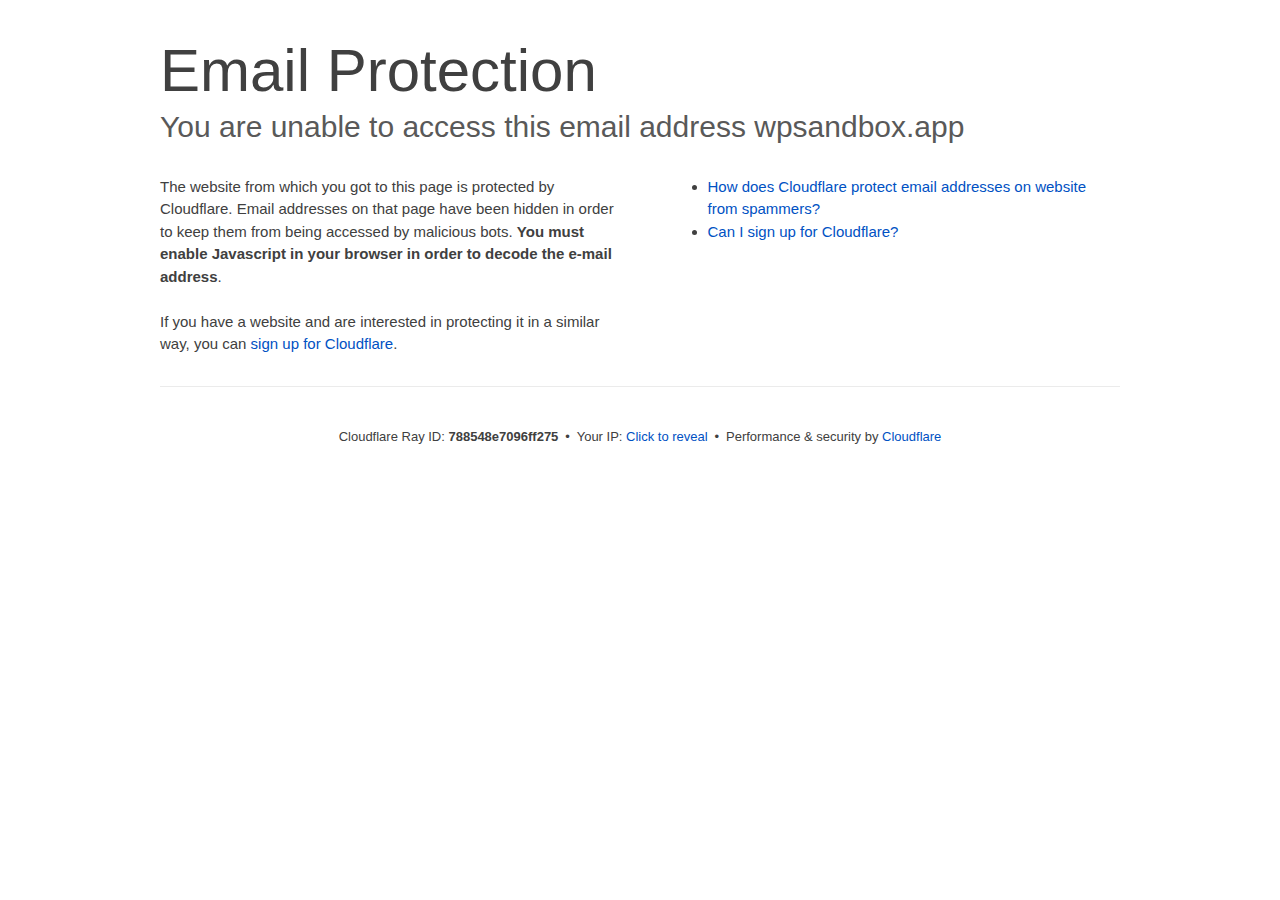
<file: cdn-cgi/l/email-protection/index.html>
<!DOCTYPE html>
<!--[if lt IE 7]> <html class="no-js ie6 oldie" lang="en-US"> <![endif]--><!--[if IE 7]>    <html class="no-js ie7 oldie" lang="en-US"> <![endif]--><!--[if IE 8]>    <html class="no-js ie8 oldie" lang="en-US"> <![endif]--><!--[if gt IE 8]><!--><html class="no-js" lang="en-US"> <!--<![endif]-->
<head>
<title>Email Protection | Cloudflare</title>
<meta charset="UTF-8">
<meta http-equiv="Content-Type" content="text/html; charset=UTF-8">
<meta http-equiv="X-UA-Compatible" content="IE=Edge">
<meta name="robots" content="noindex, nofollow">
<meta name="viewport" content="width=device-width,initial-scale=1">
<link rel="stylesheet" id="cf_styles-css" href="/cdn-cgi/styles/cf.errors.css">
<!--[if lt IE 9]><link rel="stylesheet" id='cf_styles-ie-css' href="/cdn-cgi/styles/cf.errors.ie.css" /><![endif]-->
<style>body{margin:0;padding:0}</style>


<!--[if gte IE 10]><!-->
<script>if (!navigator.cookieEnabled) {
    window.addEventListener('DOMContentLoaded', function () {
      var cookieEl = document.getElementById('cookie-alert');
      cookieEl.style.display = 'block';
    })
  }</script>
<!--<![endif]-->


</head>
<body>
  <div id="cf-wrapper">
    <div class="cf-alert cf-alert-error cf-cookie-error" id="cookie-alert" data-translate="enable_cookies">Please enable cookies.</div>
    <div id="cf-error-details" class="cf-error-details-wrapper">
      <div class="cf-wrapper cf-header cf-error-overview">
        <h1 data-translate="block_headline">Email Protection</h1>
        <h2 class="cf-subheadline"><span data-translate="unable_to_access">You are unable to access this email address</span> wpsandbox.app</h2>
      </div><!-- /.header -->

      <div class="cf-section cf-wrapper">
        <div class="cf-columns two">
          <div class="cf-column">
            <p>The website from which you got to this page is protected by Cloudflare. Email addresses on that page have been hidden in order to keep them from being accessed by malicious bots. <strong>You must enable Javascript in your browser in order to decode the e-mail address</strong>.</p>
            <p>If you have a website and are interested in protecting it in a similar way, you can <a rel="noopener noreferrer" href="https://www.cloudflare.com/sign-up?utm_source=email_protection">sign up for Cloudflare</a>.</p>
          </div>

          <div class="cf-column">
            <div class="grid_4">
              <div class="rail">
                  <div class="panel">
                      <ul class="nobullets">
                        <li><a rel="noopener noreferrer" class="modal-link-faq" href="https://support.cloudflare.com/hc/en-us/articles/200170016-What-is-Email-Address-Obfuscation-">How does Cloudflare protect email addresses on website from spammers?</a></li>
                        <li><a rel="noopener noreferrer" class="modal-link-faq" href="https://support.cloudflare.com/hc/en-us/categories/200275218-Getting-Started">Can I sign up for Cloudflare?</a></li>
                    </ul>
                </div>
              </div>
            </div>
          </div>
        </div>
      </div><!-- /.section -->

      <div class="cf-error-footer cf-wrapper w-240 lg:w-full py-10 sm:py-4 sm:px-8 mx-auto text-center sm:text-left border-solid border-0 border-t border-gray-300">
  <p class="text-13">
    <span class="cf-footer-item sm:block sm:mb-1">Cloudflare Ray ID: <strong class="font-semibold">788548e7096ff275</strong></span>
    <span class="cf-footer-separator sm:hidden">&bull;</span>
    <span id="cf-footer-item-ip" class="cf-footer-item hidden sm:block sm:mb-1">
      Your IP:
      <button type="button" id="cf-footer-ip-reveal" class="cf-footer-ip-reveal-btn">Click to reveal</button>
      <span class="hidden" id="cf-footer-ip">104.207.228.96</span>
      <span class="cf-footer-separator sm:hidden">&bull;</span>
    </span>
    <span class="cf-footer-item sm:block sm:mb-1"><span>Performance &amp; security by</span> <a rel="noopener noreferrer" href="https://www.cloudflare.com/5xx-error-landing" id="brand_link" target="_blank">Cloudflare</a></span>
    
  </p>
  <script>(function(){function d(){var b=a.getElementById("cf-footer-item-ip"),c=a.getElementById("cf-footer-ip-reveal");b&&"classList"in b&&(b.classList.remove("hidden"),c.addEventListener("click",function(){c.classList.add("hidden");a.getElementById("cf-footer-ip").classList.remove("hidden")}))}var a=document;document.addEventListener&&a.addEventListener("DOMContentLoaded",d)})();</script>
</div><!-- /.error-footer -->


    </div><!-- /#cf-error-details -->
  </div><!-- /#cf-wrapper -->

  <script>window._cf_translation = {};</script>

</body>
</html>
</file>
<file: cdn-cgi/styles/cf.errors.css>
#cf-wrapper a,#cf-wrapper abbr,#cf-wrapper article,#cf-wrapper aside,#cf-wrapper b,#cf-wrapper big,#cf-wrapper blockquote,#cf-wrapper body,#cf-wrapper canvas,#cf-wrapper caption,#cf-wrapper center,#cf-wrapper cite,#cf-wrapper code,#cf-wrapper dd,#cf-wrapper del,#cf-wrapper details,#cf-wrapper dfn,#cf-wrapper div,#cf-wrapper dl,#cf-wrapper dt,#cf-wrapper em,#cf-wrapper embed,#cf-wrapper fieldset,#cf-wrapper figcaption,#cf-wrapper figure,#cf-wrapper footer,#cf-wrapper form,#cf-wrapper h1,#cf-wrapper h2,#cf-wrapper h3,#cf-wrapper h4,#cf-wrapper h5,#cf-wrapper h6,#cf-wrapper header,#cf-wrapper hgroup,#cf-wrapper html,#cf-wrapper i,#cf-wrapper iframe,#cf-wrapper img,#cf-wrapper label,#cf-wrapper legend,#cf-wrapper li,#cf-wrapper mark,#cf-wrapper menu,#cf-wrapper nav,#cf-wrapper object,#cf-wrapper ol,#cf-wrapper output,#cf-wrapper p,#cf-wrapper pre,#cf-wrapper s,#cf-wrapper samp,#cf-wrapper section,#cf-wrapper small,#cf-wrapper span,#cf-wrapper strike,#cf-wrapper strong,#cf-wrapper sub,#cf-wrapper summary,#cf-wrapper sup,#cf-wrapper table,#cf-wrapper tbody,#cf-wrapper td,#cf-wrapper tfoot,#cf-wrapper th,#cf-wrapper thead,#cf-wrapper tr,#cf-wrapper tt,#cf-wrapper u,#cf-wrapper ul{margin:0;padding:0;border:0;font:inherit;font-size:100%;text-decoration:none;vertical-align:baseline}#cf-wrapper a img{border:none}#cf-wrapper article,#cf-wrapper aside,#cf-wrapper details,#cf-wrapper figcaption,#cf-wrapper figure,#cf-wrapper footer,#cf-wrapper header,#cf-wrapper hgroup,#cf-wrapper menu,#cf-wrapper nav,#cf-wrapper section,#cf-wrapper summary{display:block}#cf-wrapper .cf-columns:after,#cf-wrapper .cf-columns:before,#cf-wrapper .cf-section:after,#cf-wrapper .cf-section:before,#cf-wrapper .cf-wrapper:after,#cf-wrapper .cf-wrapper:before,#cf-wrapper .clearfix:after,#cf-wrapper .clearfix:before,#cf-wrapper section:after,#cf-wrapper section:before{content:" ";display:table}#cf-wrapper .cf-columns:after,#cf-wrapper .cf-section:after,#cf-wrapper .cf-wrapper:after,#cf-wrapper .clearfix:after,#cf-wrapper section:after{clear:both}#cf-wrapper{display:block;margin:0;padding:0;position:relative;text-align:left;width:100%;z-index:999999999;color:#404040!important;font-family:-apple-system,BlinkMacSystemFont,Segoe UI,Roboto,Oxygen,Ubuntu,Helvetica Neue,Arial,sans-serif!important;font-size:15px!important;line-height:1.5!important;text-decoration:none!important;letter-spacing:normal;-webkit-tap-highlight-color:rgba(246,139,31,.3);-webkit-font-smoothing:antialiased}#cf-wrapper .cf-section,#cf-wrapper section{background:0 0;display:block;margin-bottom:2em;margin-top:2em}#cf-wrapper .cf-wrapper{margin-left:auto;margin-right:auto;width:90%}#cf-wrapper .cf-columns{display:block;list-style:none;padding:0;width:100%}#cf-wrapper .cf-columns img,#cf-wrapper .cf-columns input,#cf-wrapper .cf-columns object,#cf-wrapper .cf-columns select,#cf-wrapper .cf-columns textarea{max-width:100%}#cf-wrapper .cf-columns>.cf-column{float:left;padding-bottom:45px;width:100%;box-sizing:border-box}@media screen and (min-width:49.2em){#cf-wrapper .cf-columns.cols-2>.cf-column:nth-child(n+3),#cf-wrapper .cf-columns.cols-3>.cf-column:nth-child(n+4),#cf-wrapper .cf-columns.cols-4>.cf-column:nth-child(n+3),#cf-wrapper .cf-columns.four>.cf-column:nth-child(n+3),#cf-wrapper .cf-columns.three>.cf-column:nth-child(n+4),#cf-wrapper .cf-columns.two>.cf-column:nth-child(n+3){padding-top:67.5px}#cf-wrapper .cf-columns>.cf-column{padding-bottom:0}#cf-wrapper .cf-columns.cols-2>.cf-column,#cf-wrapper .cf-columns.cols-4>.cf-column,#cf-wrapper .cf-columns.four>.cf-column,#cf-wrapper .cf-columns.two>.cf-column{padding-left:0;padding-right:22.5px;width:50%}#cf-wrapper .cf-columns.cols-2>.cf-column:nth-child(2n),#cf-wrapper .cf-columns.cols-4>.cf-column:nth-child(2n),#cf-wrapper .cf-columns.four>.cf-column:nth-child(2n),#cf-wrapper .cf-columns.two>.cf-column:nth-child(2n){padding-left:22.5px;padding-right:0}#cf-wrapper .cf-columns.cols-2>.cf-column:nth-child(odd),#cf-wrapper .cf-columns.cols-4>.cf-column:nth-child(odd),#cf-wrapper .cf-columns.four>.cf-column:nth-child(odd),#cf-wrapper .cf-columns.two>.cf-column:nth-child(odd){clear:left}#cf-wrapper .cf-columns.cols-3>.cf-column,#cf-wrapper .cf-columns.three>.cf-column{padding-left:30px;width:33.3333333333333%}#cf-wrapper .cf-columns.cols-3>.cf-column:first-child,#cf-wrapper .cf-columns.cols-3>.cf-column:nth-child(3n+1),#cf-wrapper .cf-columns.three>.cf-column:first-child,#cf-wrapper .cf-columns.three>.cf-column:nth-child(3n+1){clear:left;padding-left:0;padding-right:30px}#cf-wrapper .cf-columns.cols-3>.cf-column:nth-child(3n+2),#cf-wrapper .cf-columns.three>.cf-column:nth-child(3n+2){padding-left:15px;padding-right:15px}#cf-wrapper .cf-columns.cols-3>.cf-column:nth-child(-n+3),#cf-wrapper .cf-columns.three>.cf-column:nth-child(-n+3){padding-top:0}}@media screen and (min-width:66em){#cf-wrapper .cf-columns>.cf-column{padding-bottom:0}#cf-wrapper .cf-columns.cols-4>.cf-column,#cf-wrapper .cf-columns.four>.cf-column{padding-left:33.75px;width:25%}#cf-wrapper .cf-columns.cols-4>.cf-column:nth-child(odd),#cf-wrapper .cf-columns.four>.cf-column:nth-child(odd){clear:none}#cf-wrapper .cf-columns.cols-4>.cf-column:first-child,#cf-wrapper .cf-columns.cols-4>.cf-column:nth-child(4n+1),#cf-wrapper .cf-columns.four>.cf-column:first-child,#cf-wrapper .cf-columns.four>.cf-column:nth-child(4n+1){clear:left;padding-left:0;padding-right:33.75px}#cf-wrapper .cf-columns.cols-4>.cf-column:nth-child(4n+2),#cf-wrapper .cf-columns.four>.cf-column:nth-child(4n+2){padding-left:11.25px;padding-right:22.5px}#cf-wrapper .cf-columns.cols-4>.cf-column:nth-child(4n+3),#cf-wrapper .cf-columns.four>.cf-column:nth-child(4n+3){padding-left:22.5px;padding-right:11.25px}#cf-wrapper .cf-columns.cols-4>.cf-column:nth-child(n+5),#cf-wrapper .cf-columns.four>.cf-column:nth-child(n+5){padding-top:67.5px}#cf-wrapper .cf-columns.cols-4>.cf-column:nth-child(-n+4),#cf-wrapper .cf-columns.four>.cf-column:nth-child(-n+4){padding-top:0}}#cf-wrapper a{background:0 0;border:0;color:#0051c3;outline:0;text-decoration:none;-webkit-transition:all .15s ease;transition:all .15s ease}#cf-wrapper a:hover{background:0 0;border:0;color:#f68b1f}#cf-wrapper a:focus{background:0 0;border:0;color:#62a1d8;outline:0}#cf-wrapper a:active{background:0 0;border:0;color:#c16508;outline:0}#cf-wrapper h1,#cf-wrapper h2,#cf-wrapper h3,#cf-wrapper h4,#cf-wrapper h5,#cf-wrapper h6,#cf-wrapper p{color:#404040;margin:0;padding:0}#cf-wrapper h1,#cf-wrapper h2,#cf-wrapper h3{font-weight:400}#cf-wrapper h4,#cf-wrapper h5,#cf-wrapper h6,#cf-wrapper strong{font-weight:600}#cf-wrapper h1{font-size:36px;line-height:1.2}#cf-wrapper h2{font-size:30px;line-height:1.3}#cf-wrapper h3{font-size:25px;line-height:1.3}#cf-wrapper h4{font-size:20px;line-height:1.3}#cf-wrapper h5{font-size:15px}#cf-wrapper h6{font-size:13px}#cf-wrapper ol,#cf-wrapper ul{list-style:none;margin-left:3em}#cf-wrapper ul{list-style-type:disc}#cf-wrapper ol{list-style-type:decimal}#cf-wrapper em{font-style:italic}#cf-wrapper .cf-subheadline{color:#595959;font-weight:300}#cf-wrapper .cf-text-error{color:#bd2426}#cf-wrapper .cf-text-success{color:#9bca3e}#cf-wrapper ol+h2,#cf-wrapper ol+h3,#cf-wrapper ol+h4,#cf-wrapper ol+h5,#cf-wrapper ol+h6,#cf-wrapper ol+p,#cf-wrapper p+dl,#cf-wrapper p+ol,#cf-wrapper p+p,#cf-wrapper p+table,#cf-wrapper p+ul,#cf-wrapper ul+h2,#cf-wrapper ul+h3,#cf-wrapper ul+h4,#cf-wrapper ul+h5,#cf-wrapper ul+h6,#cf-wrapper ul+p{margin-top:1.5em}#cf-wrapper h1+p,#cf-wrapper p+h1,#cf-wrapper p+h2,#cf-wrapper p+h3,#cf-wrapper p+h4,#cf-wrapper p+h5,#cf-wrapper p+h6{margin-top:1.25em}#cf-wrapper h1+h2,#cf-wrapper h1+h3,#cf-wrapper h2+h3,#cf-wrapper h3+h4,#cf-wrapper h4+h5{margin-top:.25em}#cf-wrapper h2+p{margin-top:1em}#cf-wrapper h1+h4,#cf-wrapper h1+h5,#cf-wrapper h1+h6,#cf-wrapper h2+h4,#cf-wrapper h2+h5,#cf-wrapper h2+h6,#cf-wrapper h3+h5,#cf-wrapper h3+h6,#cf-wrapper h3+p,#cf-wrapper h4+p,#cf-wrapper h5+ol,#cf-wrapper h5+p,#cf-wrapper h5+ul{margin-top:.5em}#cf-wrapper .cf-btn{background-color:transparent;border:1px solid #999;color:#404040;font-size:14px;font-weight:400;line-height:1.2;margin:0;padding:.6em 1.33333em .53333em;-webkit-user-select:none;-moz-user-select:none;-ms-user-select:none;user-select:none;display:-moz-inline-stack;display:inline-block;vertical-align:middle;zoom:1;border-radius:2px;box-sizing:border-box;-webkit-transition:all .2s ease;transition:all .2s ease}#cf-wrapper .cf-btn:hover{background-color:#bfbfbf;border:1px solid #737373;color:#fff}#cf-wrapper .cf-btn:focus{color:inherit;outline:0;box-shadow:inset 0 0 4px rgba(0,0,0,.3)}#cf-wrapper .cf-btn.active,#cf-wrapper .cf-btn:active{background-color:#bfbfbf;border:1px solid #404040;color:#272727}#cf-wrapper .cf-btn::-moz-focus-inner{padding:0;border:0}#cf-wrapper .cf-btn .cf-caret{border-top-color:currentColor;margin-left:.25em;margin-top:.18333em}#cf-wrapper .cf-btn-primary{background-color:#2f7bbf;border:1px solid transparent;color:#fff}#cf-wrapper .cf-btn-primary:hover{background-color:#62a1d8;border:1px solid #2f7bbf;color:#fff}#cf-wrapper .cf-btn-primary.active,#cf-wrapper .cf-btn-primary:active,#cf-wrapper .cf-btn-primary:focus{background-color:#62a1d8;border:1px solid #163959;color:#fff}#cf-wrapper .cf-btn-danger,#cf-wrapper .cf-btn-error,#cf-wrapper .cf-btn-important{background-color:#bd2426;border-color:transparent;color:#fff}#cf-wrapper .cf-btn-danger:hover,#cf-wrapper .cf-btn-error:hover,#cf-wrapper .cf-btn-important:hover{background-color:#de5052;border-color:#bd2426;color:#fff}#cf-wrapper .cf-btn-danger.active,#cf-wrapper .cf-btn-danger:active,#cf-wrapper .cf-btn-danger:focus,#cf-wrapper .cf-btn-error.active,#cf-wrapper .cf-btn-error:active,#cf-wrapper .cf-btn-error:focus,#cf-wrapper .cf-btn-important.active,#cf-wrapper .cf-btn-important:active,#cf-wrapper .cf-btn-important:focus{background-color:#de5052;border-color:#521010;color:#fff}#cf-wrapper .cf-btn-accept,#cf-wrapper .cf-btn-success{background-color:#9bca3e;border:1px solid transparent;color:#fff}#cf-wrapper .cf-btn-accept:hover,#cf-wrapper .cf-btn-success:hover{background-color:#bada7a;border:1px solid #9bca3e;color:#fff}#cf-wrapper .active.cf-btn-accept,#cf-wrapper .cf-btn-accept:active,#cf-wrapper .cf-btn-accept:focus,#cf-wrapper .cf-btn-success.active,#cf-wrapper .cf-btn-success:active,#cf-wrapper .cf-btn-success:focus{background-color:#bada7a;border:1px solid #516b1d;color:#fff}#cf-wrapper .cf-btn-accept{color:transparent;font-size:0;height:36.38px;overflow:hidden;position:relative;text-indent:0;width:36.38px;white-space:nowrap}#cf-wrapper input,#cf-wrapper select,#cf-wrapper textarea{background:#fff!important;border:1px solid #999!important;color:#404040!important;font-size:.86667em!important;line-height:1.24!important;margin:0 0 1em!important;max-width:100%!important;outline:0!important;padding:.45em .75em!important;vertical-align:middle!important;display:-moz-inline-stack;display:inline-block;zoom:1;box-sizing:border-box;-webkit-transition:all .2s ease;transition:all .2s ease;border-radius:2px}#cf-wrapper input:hover,#cf-wrapper select:hover,#cf-wrapper textarea:hover{border-color:gray}#cf-wrapper input:focus,#cf-wrapper select:focus,#cf-wrapper textarea:focus{border-color:#2f7bbf;outline:0;box-shadow:0 0 8px rgba(47,123,191,.5)}#cf-wrapper fieldset{width:100%}#cf-wrapper label{display:block;font-size:13px;margin-bottom:.38333em}#cf-wrapper .cf-form-stacked .select2-container,#cf-wrapper .cf-form-stacked input,#cf-wrapper .cf-form-stacked select,#cf-wrapper .cf-form-stacked textarea{display:block;width:100%}#cf-wrapper .cf-form-stacked input[type=button],#cf-wrapper .cf-form-stacked input[type=checkbox],#cf-wrapper .cf-form-stacked input[type=submit]{display:-moz-inline-stack;display:inline-block;vertical-align:middle;zoom:1;width:auto}#cf-wrapper .cf-form-actions{text-align:right}#cf-wrapper .cf-alert{background-color:#f9b169;border:1px solid #904b06;color:#404040;font-size:13px;padding:7.5px 15px;position:relative;vertical-align:middle;border-radius:2px}#cf-wrapper .cf-alert:empty{display:none}#cf-wrapper .cf-alert .cf-close{border:1px solid transparent;color:inherit;font-size:18.75px;line-height:1;padding:0;position:relative;right:-18.75px;top:0}#cf-wrapper .cf-alert .cf-close:hover{background-color:transparent;border-color:currentColor;color:inherit}#cf-wrapper .cf-alert-danger,#cf-wrapper .cf-alert-error{background-color:#de5052;border-color:#521010;color:#fff}#cf-wrapper .cf-alert-success{background-color:#bada7a;border-color:#516b1d;color:#516b1d}#cf-wrapper .cf-alert-warning{background-color:#f9b169;border-color:#904b06;color:#404040}#cf-wrapper .cf-alert-info{background-color:#62a1d8;border-color:#163959;color:#163959}#cf-wrapper .cf-alert-nonessential{background-color:#ebebeb;border-color:#999;color:#404040}#cf-wrapper .cf-icon-exclamation-sign{background:url(/cdn-cgi/images/icon-exclamation.png?1376755637) 50% no-repeat;height:54px;width:54px;display:-moz-inline-stack;display:inline-block;vertical-align:middle;zoom:1}#cf-wrapper h1 .cf-icon-exclamation-sign{margin-top:-10px}#cf-wrapper #cf-error-banner{background-color:#fff;border-bottom:3px solid #f68b1f;padding:15px 15px 20px;position:relative;z-index:999999999;box-shadow:0 2px 8px rgba(0,0,0,.2)}#cf-wrapper #cf-error-banner h4,#cf-wrapper #cf-error-banner p{display:-moz-inline-stack;display:inline-block;vertical-align:bottom;zoom:1}#cf-wrapper #cf-error-banner h4{color:#2f7bbf;font-weight:400;font-size:20px;line-height:1;vertical-align:baseline}#cf-wrapper #cf-error-banner .cf-error-actions{margin-bottom:10px;text-align:center;width:100%}#cf-wrapper #cf-error-banner .cf-error-actions a{display:-moz-inline-stack;display:inline-block;vertical-align:middle;zoom:1}#cf-wrapper #cf-error-banner .cf-error-actions a+a{margin-left:10px}#cf-wrapper #cf-error-banner .cf-error-actions .cf-btn-accept,#cf-wrapper #cf-error-banner .cf-error-actions .cf-btn-success{color:#fff}#cf-wrapper #cf-error-banner .error-header-desc{text-align:left}#cf-wrapper #cf-error-banner .cf-close{color:#999;cursor:pointer;display:inline-block;font-size:34.5px;float:none;font-weight:700;height:22.5px;line-height:.6;overflow:hidden;position:absolute;right:20px;top:25px;text-indent:200%;width:22.5px}#cf-wrapper #cf-error-banner .cf-close:hover{color:gray}#cf-wrapper #cf-error-banner .cf-close:before{content:"\00D7";left:0;height:100%;position:absolute;text-align:center;text-indent:0;top:0;width:100%}#cf-inline-error-wrapper{box-shadow:0 2px 10px rgba(0,0,0,.5)}#cf-wrapper #cf-error-details{background:#fff}#cf-wrapper #cf-error-details .cf-error-overview{padding:25px 0 0}#cf-wrapper #cf-error-details .cf-error-overview h1,#cf-wrapper #cf-error-details .cf-error-overview h2{font-weight:300}#cf-wrapper #cf-error-details .cf-error-overview h2{margin-top:0}#cf-wrapper #cf-error-details .cf-highlight{background:#ebebeb;overflow-x:hidden;padding:30px 0;background-image:-webkit-gradient(linear,left top, left bottom,from(#dedede),color-stop(3%, #ebebeb),color-stop(97%, #ebebeb),to(#dedede));background-image:linear-gradient(top,#dedede,#ebebeb 3%,#ebebeb 97%,#dedede)}#cf-wrapper #cf-error-details .cf-highlight h3{color:#999;font-weight:300}#cf-wrapper #cf-error-details .cf-highlight .cf-column:last-child{padding-bottom:0}#cf-wrapper #cf-error-details .cf-highlight .cf-highlight-inverse{background-color:#fff;padding:15px;border-radius:2px}#cf-wrapper #cf-error-details .cf-status-display h3{margin-top:.5em}#cf-wrapper #cf-error-details .cf-status-label{color:#9bca3e;font-size:1.46667em}#cf-wrapper #cf-error-details .cf-status-label,#cf-wrapper #cf-error-details .cf-status-name{display:inline}#cf-wrapper #cf-error-details .cf-status-item{display:block;position:relative;text-align:left}#cf-wrapper #cf-error-details .cf-status-item,#cf-wrapper #cf-error-details .cf-status-item.cf-column{padding-bottom:1.5em}#cf-wrapper #cf-error-details .cf-status-item.cf-error-source{display:block;text-align:center}#cf-wrapper #cf-error-details .cf-status-item.cf-error-source:after{bottom:-60px;content:"";display:none;border-bottom:18px solid #fff;border-left:20px solid transparent;border-right:20px solid transparent;height:0;left:50%;margin-left:-9px;position:absolute;right:50%;width:0}#cf-wrapper #cf-error-details .cf-status-item+.cf-status-item{border-top:1px solid #dedede;padding-top:1.5em}#cf-wrapper #cf-error-details .cf-status-item+.cf-status-item:before{background:url(/cdn-cgi/images/cf-icon-horizontal-arrow.png) no-repeat;content:"";display:block;left:0;position:absolute;top:25.67px}#cf-wrapper #cf-error-details .cf-error-source .cf-icon-error-container{height:85px;margin-bottom:2.5em}#cf-wrapper #cf-error-details .cf-error-source .cf-status-label{color:#bd2426}#cf-wrapper #cf-error-details .cf-error-source .cf-icon{display:block}#cf-wrapper #cf-error-details .cf-error-source .cf-icon-status{bottom:-10px;left:50%;top:auto;right:auto}#cf-wrapper #cf-error-details .cf-error-source .cf-status-label,#cf-wrapper #cf-error-details .cf-error-source .cf-status-name{display:block}#cf-wrapper #cf-error-details .cf-icon-error-container{height:auto;position:relative}#cf-wrapper #cf-error-details .cf-icon-status{display:block;margin-left:-24px;position:absolute;top:0;right:0}#cf-wrapper #cf-error-details .cf-icon{display:none;margin:0 auto}#cf-wrapper #cf-error-details .cf-status-desc{display:block;height:22.5px;overflow:hidden;text-overflow:ellipsis;width:100%;white-space:nowrap}#cf-wrapper #cf-error-details .cf-status-desc:empty{display:none}#cf-wrapper #cf-error-details .cf-error-footer{padding:1.33333em 0;border-top:1px solid #ebebeb;text-align:center}#cf-wrapper #cf-error-details .cf-error-footer p{font-size:13px}#cf-wrapper #cf-error-details .cf-error-footer select{margin:0!important}#cf-wrapper #cf-error-details .cf-footer-item{display:block;margin-bottom:5px;text-align:left}#cf-wrapper #cf-error-details .cf-footer-separator{display:none}#cf-wrapper #cf-error-details .cf-captcha-info{margin-bottom:10px;position:relative;text-align:center}#cf-wrapper #cf-error-details .cf-captcha-image{height:57px;width:300px}#cf-wrapper #cf-error-details .cf-captcha-actions{margin-top:15px}#cf-wrapper #cf-error-details .cf-captcha-actions a{font-size:0;height:36.38px;overflow:hidden;padding-left:1.2em;padding-right:1.2em;position:relative;text-indent:-9999px;width:36.38px;white-space:nowrap}#cf-wrapper #cf-error-details .cf-captcha-actions a.cf-icon-refresh span{background-position:0 -787px}#cf-wrapper #cf-error-details .cf-captcha-actions a.cf-icon-announce span{background-position:0 -767px}#cf-wrapper #cf-error-details .cf-captcha-actions a.cf-icon-question span{background-position:0 -827px}#cf-wrapper #cf-error-details .cf-screenshot-container{background:url(/cdn-cgi/images/browser-bar.png?1376755637) no-repeat #fff;max-height:400px;max-width:100%;overflow:hidden;padding-top:53px;width:960px;border-radius:5px 5px 0 0}#cf-wrapper #cf-error-details .cf-screenshot-container .cf-no-screenshot{background:url(/cdn-cgi/images/cf-no-screenshot-warn.png) no-repeat;display:block;height:158px;left:25%;margin-top:-79px;overflow:hidden;position:relative;top:50%;width:178px}#cf-wrapper #cf-error-details .cf-captcha-container .cf-screenshot-container,#cf-wrapper #cf-error-details .cf-captcha-container .cf-screenshot-container img,#recaptcha-widget .cf-alert,#recaptcha-widget .recaptcha_only_if_audio,.cf-cookie-error{display:none}#cf-wrapper #cf-error-details .cf-screenshot-container .cf-no-screenshot.error{background:url(/cdn-cgi/images/cf-no-screenshot-error.png) no-repeat;height:175px}#cf-wrapper #cf-error-details .cf-screenshot-container.cf-screenshot-full .cf-no-screenshot{left:50%;margin-left:-89px}.cf-captcha-info iframe{max-width:100%}#cf-wrapper .cf-icon-ok{background:url(/cdn-cgi/images/cf-icon-ok.png) no-repeat;height:48px;width:48px}#cf-wrapper .cf-icon-error{background:url(/cdn-cgi/images/cf-icon-error.png) no-repeat;height:48px;width:48px}#cf-wrapper .cf-icon-browser{background:url(/cdn-cgi/images/cf-icon-browser.png) no-repeat;height:80px;width:100px}#cf-wrapper .cf-icon-cloud{background:url(/cdn-cgi/images/cf-icon-cloud.png) no-repeat;height:77px;width:151px}#cf-wrapper .cf-icon-server{background:url(/cdn-cgi/images/cf-icon-server.png) no-repeat;height:75px;width:95px}#cf-wrapper .cf-icon-railgun{background-position:0 -848px;height:81px;width:95px}#cf-wrapper .cf-caret{border:.33333em solid transparent;border-top-color:inherit;content:"";height:0;width:0;display:-moz-inline-stack;display:inline-block;vertical-align:middle;zoom:1}@media screen and (min-width:49.2em){#cf-wrapper #cf-error-details .cf-status-desc:empty,#cf-wrapper #cf-error-details .cf-status-item.cf-error-source:after,#cf-wrapper #cf-error-details .cf-status-item .cf-icon,#cf-wrapper #cf-error-details .cf-status-label,#cf-wrapper #cf-error-details .cf-status-name{display:block}#cf-wrapper .cf-wrapper{width:708px}#cf-wrapper #cf-error-banner{padding:20px 20px 25px}#cf-wrapper #cf-error-banner .cf-error-actions{margin-bottom:15px}#cf-wrapper #cf-error-banner .cf-error-header-desc h4{margin-right:.5em}#cf-wrapper #cf-error-details h1{font-size:4em}#cf-wrapper #cf-error-details .cf-error-overview{padding-top:2.33333em}#cf-wrapper #cf-error-details .cf-highlight{padding:4em 0}#cf-wrapper #cf-error-details .cf-status-item{text-align:center}#cf-wrapper #cf-error-details .cf-status-item,#cf-wrapper #cf-error-details .cf-status-item.cf-column{padding-bottom:0}#cf-wrapper #cf-error-details .cf-status-item+.cf-status-item{border:0;padding-top:0}#cf-wrapper #cf-error-details .cf-status-item+.cf-status-item:before{background-position:0 -544px;height:24.75px;margin-left:-37.5px;width:75px;background-size:131.25px auto}#cf-wrapper #cf-error-details .cf-icon-error-container{height:85px;margin-bottom:2.5em}#cf-wrapper #cf-error-details .cf-icon-status{bottom:-10px;left:50%;top:auto;right:auto}#cf-wrapper #cf-error-details .cf-error-footer{padding:2.66667em 0}#cf-wrapper #cf-error-details .cf-footer-item,#cf-wrapper #cf-error-details .cf-footer-separator{display:-moz-inline-stack;display:inline-block;vertical-align:baseline;zoom:1}#cf-wrapper #cf-error-details .cf-footer-separator{padding:0 .25em}#cf-wrapper #cf-error-details .cf-status-item.cloudflare-status:before{margin-left:-50px}#cf-wrapper #cf-error-details .cf-status-item.cloudflare-status+.status-item:before{margin-left:-25px}#cf-wrapper #cf-error-details .cf-screenshot-container{height:400px;margin-bottom:-4em;max-width:none}#cf-wrapper #cf-error-details .cf-captcha-container .cf-screenshot-container,#cf-wrapper #cf-error-details .cf-captcha-container .cf-screenshot-container img{display:block}}@media screen and (min-width:66em){#cf-wrapper .cf-wrapper{width:960px}#cf-wrapper #cf-error-banner .cf-close{position:relative;right:auto;top:auto}#cf-wrapper #cf-error-banner .cf-details{white-space:nowrap}#cf-wrapper #cf-error-banner .cf-details-link{padding-right:.5em}#cf-wrapper #cf-error-banner .cf-error-actions{float:right;margin-bottom:0;text-align:left;width:auto}#cf-wrapper #cf-error-details .cf-status-item+.cf-status-item:before{background-position:0 -734px;height:33px;margin-left:-50px;width:100px;background-size:auto}#cf-wrapper #cf-error-details .cf-status-item.cf-cloudflare-status:before{margin-left:-66.67px}#cf-wrapper #cf-error-details .cf-status-item.cf-cloudflare-status+.cf-status-item:before{margin-left:-37.5px}#cf-wrapper #cf-error-details .cf-captcha-image{float:left}#cf-wrapper #cf-error-details .cf-captcha-actions{position:absolute;top:0;right:0}}.no-js #cf-wrapper .js-only{display:none}#cf-wrapper #cf-error-details .heading-ray-id{font-family:monaco,courier,monospace;font-size:15px;white-space:nowrap} #cf-wrapper #cf-error-details .cf-footer-item.hidden,.cf-error-footer .hidden{display:none} .cf-error-footer .cf-footer-ip-reveal-btn{-webkit-appearance:button;-moz-appearance:button;appearance:button;text-decoration:none;background:none;color:inherit;border:none;padding:0;font:inherit;cursor:pointer;color:#0051c3;-webkit-transition:color .15s ease;transition:color .15s ease}.cf-error-footer .cf-footer-ip-reveal-btn:hover{color:#ee730a}
</file>
